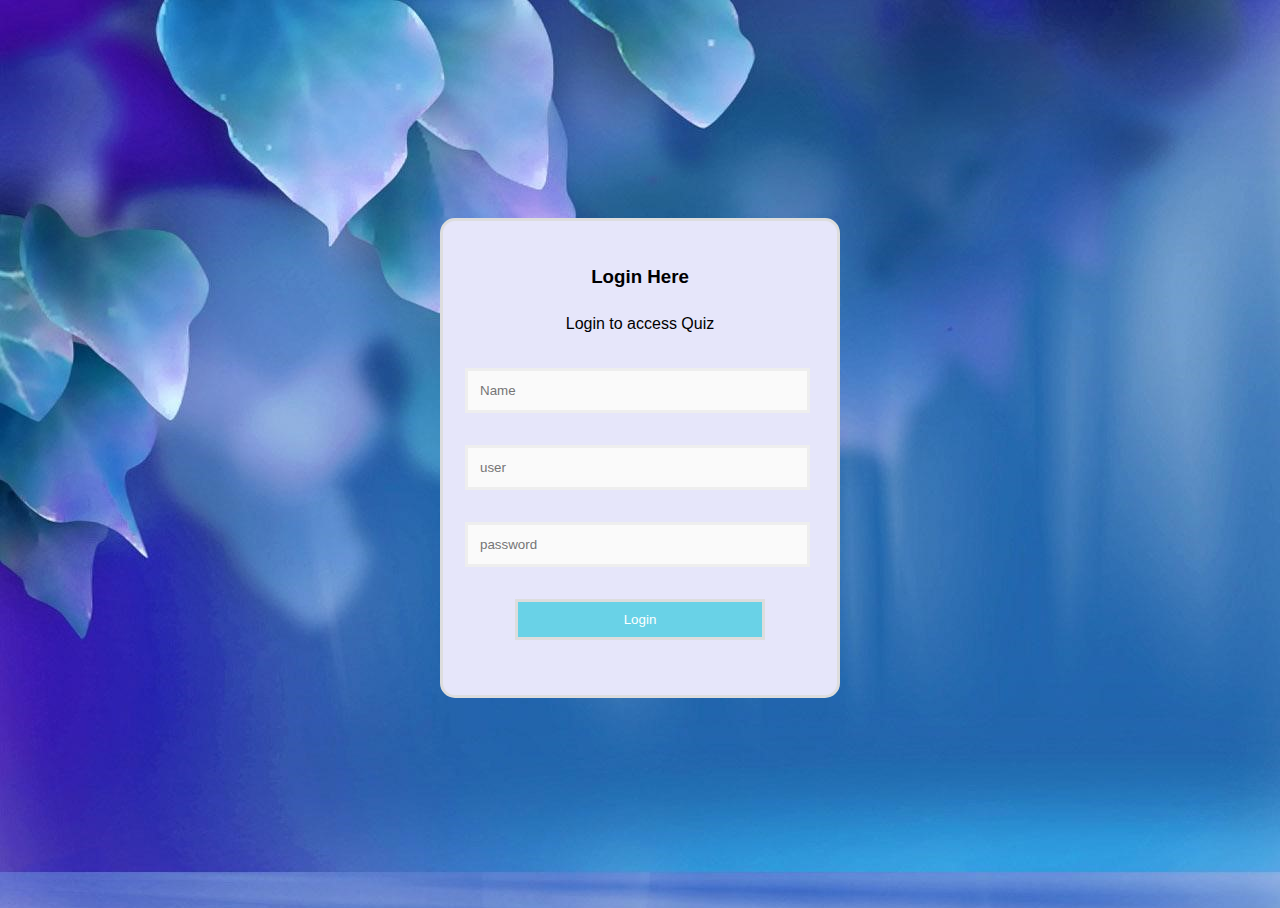
<file: index.html>
<!DOCTYPE html>
<html>
<head>
	<title>Login Here</title>
<style>

  html{
    height: 100%;
}
body{
    font-family: 'Segoe UI', sans-serif;;
    font-size: 1rem;
    line-height: 1.6;
    height: 100%;
    background-image: url("images/login.jpg");
   background-repeat:no-repeat;
   background-size: auto auto;
   
}
.wrap {
    width: 100%;
    height: 100%;
    display: flex;
    margin-top:0px;
    margin-left:0px;
    align-items: center;
   
}
.login-form{
    width: 350px;
    margin: 0 auto;
    border: 3px solid #ddd;
    padding: 1.4rem;
    background: #ffffff;
    border-radius:15px;
}
.form-input{
    background: #fafafa;
    border: 3px solid #eeeeee;
    padding: 12px;
    width: 90%;
}
.form-group{
    margin-bottom: 2rem;
}
.form-button{
    background: #69d2e7;
    border: 3px solid #ddd;
    color: #ffffff;
    padding: 10px;
    width:80%
    text-transform: uppercase;
}
.form-button:hover{
    background: #69c8e7;
}
.form-header{
    text-align: center;
    margin-bottom : 2rem;
}
.form-footer{
    text-align: center;
}
</style>

</head>
<body>

<div class="wrap" >
        <form class="login-form"  method="post" style="background-color: #E6E6FA;">
            <div class="form-header">
                <h3>Login Here</h3>
                <p>Login to access Quiz</p>
            </div>
            
            <div class="form-group">
                <input type="text" class="form-input" id="name" placeholder="Name">
            </div>

            <div class="form-group">
                <input type="text" class="form-input" id="user" placeholder="user">
            </div>
          
            <div class="form-group">
                <input type="password" class="form-input" id="pwd" placeholder="password">
            </div>
        
            <div class="form-group">
                <center><input type="button" style="width:250px;" value="Login" class="form-button" id="submit" onclick="validate()"/></center>
            </div>
            
        </form>
    </div>

</body>

<script>
var attempt = 5; 
function validate(){
    var a=document.getElementById("name").value;
var username = document.getElementById("user").value;
var password = document.getElementById("pwd").value;
if ( username == "user" && password == "password"){
alert (a+" , Welcome to Master Quiz");
window.location = "home.html"; 
return false;
}
else{
attempt --;
alert(a+"You have left "+attempt+" attempt;");
if( attempt == 0){
document.getElementById("username").disabled = true;
document.getElementById("password").disabled = true;
document.getElementById("submit").disabled = true;
return false;
window.location = "index.html";
}
}
}
</script>
</html>
</file>
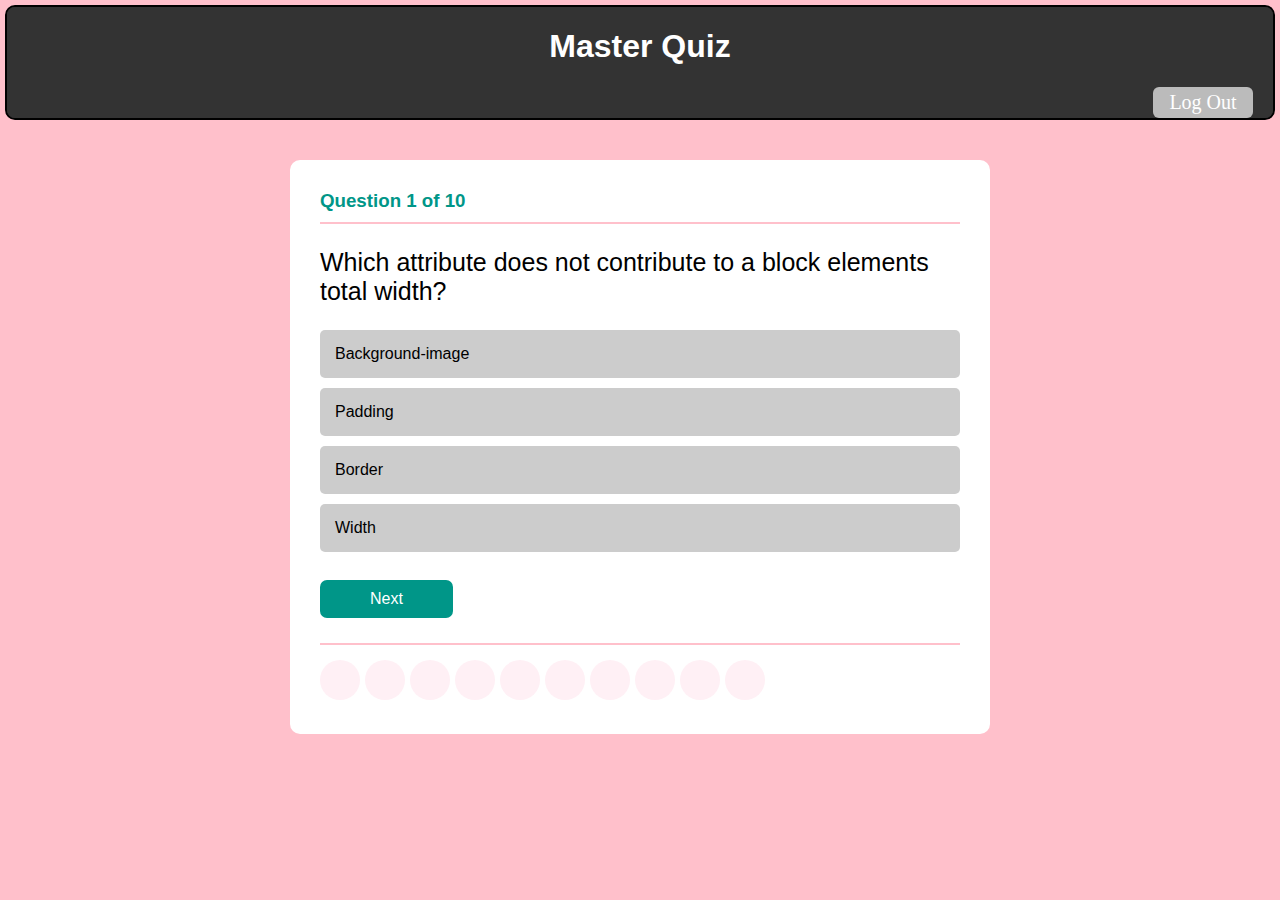
<file: home.html>
<!DOCTYPE html>
<html>
<head>
 <title>Quiz </title>
 <link rel="stylesheet" href="css/style.css">
</head>
<body>
  <div class="list">
   <ul>
    <li><center><h1 style="color:white; font-family: Arial, Helvetica, sans-serif; "> Master Quiz</h1></center></li>
     <li class="listright"><a href="index.html" ><button id="submit" style="float:right; width: 100px; margin-right: 20px;">Log Out</button></a> </li>
   </ul>
</div>


  <div>
 
 <div class="quiz-container">
    <div class="question-number">
       <h3  style=" font-family: Arial, Helvetica, sans-serif; ">Question <span class="question-num-value"></span> of <span class="total-question"></span></h3>
    </div>
    <div class="question" style=" font-family: Arial, Helvetica, sans-serif; ">
   
    </div>
    <div class="options"  style=" font-family: Arial, Helvetica, sans-serif; ">
       <div id="1" class="select1" onclick="check(this)"></div>
       <div id="2" class="select2" onclick="check(this)"></div>
       <div id="3" class="select3" onclick="check(this)"></div>
       <div id="4" class="select4" onclick="check(this)"></div>
    </div>
    <div class="button">
       <button type="button" class="btn" onclick="next()"  style=" font-family: Arial, Helvetica, sans-serif; ">Next</button>
    </div>
    <div class="answers-tracker" >
     
    </div>
 </div>

 <div class="quiz-over">
   <div class="box">
     <h1 style=" font-family: Arial, Helvetica, sans-serif; ">
       Good Try!<br>
      You Got <span class="correct-answers"></span> out of <span class="total-question2"></span> answers correct! <br>
      That's <span class="percentage"></span>
     </h1>
     <button type="button" onclick="tryAgain()">TryAgain</button>
   </div>
 </div>

 <script src="js/script.js"></script>


</body>
</html>
</file>
<file: css/style.css>
body{
 margin:0;
 background-color:#FFC0CB;
 font-family: sans-serif;
}
*{
 box-sizing: border-box;
}

.quiz-container{
 max-width: 700px;
 min-height:500px;
 background-color: #ffffff;
 margin:40px auto;

 border-radius:10px;
 padding:30px;
}
.quiz-container::after,.quiz-container::before{
 content: '';
 clear: both;
 display: table;

}
.question-number,
.question,
.options,
.button,
.answers-tracker{
 float: left;
 width: 100%;
}
.question-number h3{
 color:#009688;
 border-bottom: 2px solid #FFC0CB;
 margin:0;
 padding-bottom:10px;
}

.question {
 font-size:25px;
 color:000000;
 padding:24px 0;

}

.options div{
  background-color: #cccccc;
  font-size:16px;
  color:000000;
  margin-bottom:10px;
  border-radius:5px;
  padding:15px;
  position: relative;
  overflow:hidden;
  cursor: pointer;
}
.options div.disabled{
 pointer-events: none;
}
.options div.correct{
 z-index: 1;
 color: #fff;
}
.options div.correct::before{
 content: '';
 position: absolute;
 left:0;
 top:0;
 width: 100%;
 height: 100%;
 background-color: #9ACD32;
 z-index: -1;

 animation: animateBackground 1s ease;
 animation-fill-mode: forwards;
}
@keyframes animateBackground{
 0%{
  transform: translateX(-100%);
 }
 100%{
  transform: translateX(0%);
 }
}
.options div.wrong{
 z-index: 1;
 color: #fff;
}
.options div.wrong::before{
 content: '';
 position: absolute;
 left:0;
 top:0;
 width: 100%;
 height: 100%;
 background-color:#F08080;
 z-index: -1;

 animation: animateBackground 1s ease;
 animation-fill-mode: forwards;
}
@keyframes animateBackground{
 0%{
  transform: translateX(-100%);
 }
 100%{
  transform: translateX(0%);
 }
}

.button .btn{
 padding:10px 50px;
 border-radius:7px;
 cursor: pointer;
 background-color:#009688;
 font-size:16px;
 color:#ffffff;
 border: none;
 display: inline-block;
 margin:18px 0 25px;
}
.answers-tracker{
 border-top:2px solid #FFC0CB;
 padding-top: 15px;
}
.answers-tracker div{
 height: 40px;
 width: 40px;
 background-color: #FFF0F5;
 display: inline-block;
 border-radius: 50%;
 margin-right:5px;
}

.answers-tracker div.correct{
 background-color: #9ACD32;
 background-image:url('img/correct.png');
 background-position: center;
 background-repeat: no-repeat;
 background-size: 50%;

}
.answers-tracker div.wrong{
 background-color: #F08080;
 background-image:url('img/wrong.png');
 background-position: center;
 background-repeat: no-repeat;
 background-size: 50%;
}

.quiz-over{
 position: fixed;
 left:0;
 top:0;
 width: 100%;
 height: 100%;
 background-color:rgba(0,0,0,0.9);
 z-index: 10;
 display: none;
 align-items: center;
 justify-content: center;
}
.quiz-over.show{
 display: flex;
}
.quiz-over .box{
 background-color: #009688;
 padding:30px;
 border-radius:10px;
 text-align: center;
 flex-basis: 700px;
 max-width:700px;
 color:#ffffff;
}

.quiz-over .box h1{
 font-size:36px;
 margin:0 0 20px;
}

.quiz-over .box button{
 padding:15px 50px;
 border:none;
 background-color:#FF9800;
 border-radius:5px;
 font-size:16px;
 margin:15px 0 20px;
 color:#ffffff;
}

.list{
   border: 2px solid black;
    border-radius:10px;
  margin: 5px;
  padding: 0px;
  overflow: hidden;
  background-color: #333;

}

#submit {
 background-color: #bbb;
 padding: .2em;
 -moz-border-radius: 5px;
 -webkit-border-radius: 5px;
 border-radius: 6px;
 color: #fff;
 font-family: 'Oswald';
 font-size: 20px;
 text-decoration: none;
 border: none;
 display: inline-block;
}
#submit:hover {
 border: none;
 background: orange;
 box-shadow: 0px 0px 1px #777;
}

ul {
  list-style-type: none;
  margin: 0px;
  padding: 0px;
  overflow: hidden;
  background-color: #333;
}

li{
  float: center;
}
li a{
  display: block;
  color: white;
  text-align: center;
  padding: 0px 0px;
  text-decoration: none;
}
li a:hover {
  background-color: #111;
}

.listright{
  float: right;
}
</file>
